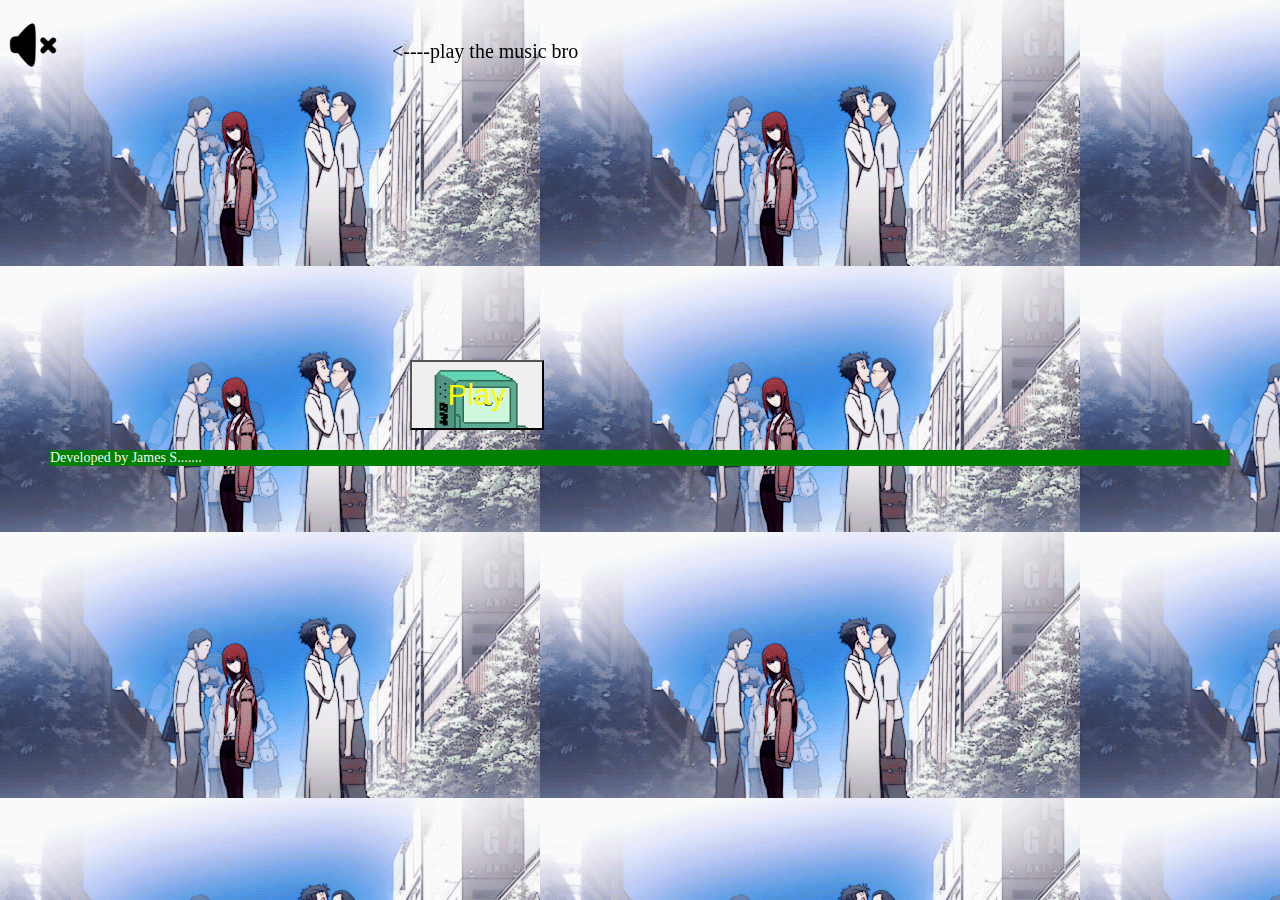
<file: index.html>
<!DOCTYPE html>
<html lang="en">
<head>
  <meta charset="UTF-8">
  <meta http-equiv="X-UA-Compatible" content="IE=Edge">
  <meta name="viewport" content="width=device-width, initial-scale=1">
  <title>HTML</title>
  <link rel="stylesheet" href="style.css">
</head>
<body>
  
    <div id="blackscreen"></div>
   <div id="intro">
     <p id="notification"><----play the music bro</p>
       <p id="developed">Developed by James S.......</p>

  <button id="buttonStart">Play</button>
  <div id="design"></div>
  <img src="soundOff.png" id="soundOff">
  <img src="soundOn.png" id="soundOn">
  <audio src="stein.mp3" id="stein"></audio>
  </div>
  
  <div id="signIn">
  <p style="color:cyan">Please enter the player name:</p>
  <input id="inputName"></input>
  <button id="buttonJoin">Join</button>
  <h5 id="instruction"></h5>
  <div id="div"></div>
  </div>
  
  <div id="introduction">
  <h3 style="font-family: Arial">Please Enter Code</h3>
<input id="inputCode">
<button id="buttonCode">enter</button>
</div>

<p id="objective1" style="display: none;">to find all the code, you need to play the games and you will be give a code </p>
<p id="objective2" style="display: none">once you find all the code, see it for your self</p>
<h5 id="objective3" style="display: none">goodluck!</h5>

<h2 id="yourCode" style="display: none">Your Code:
<p id="code0" style="display:none">****</p>
</h2>


<h3 id="stage1">Stage 1: The Archer</h3>
<button id="linkArcher">Go</button>
  
  
  <audio id="audioPlayer" src="click.mp3"></audio>  <!-- Hidden audio element -->
  
  <script src="main.js"></script>
</body>
</html>
</file>
<file: style.css>
body {
    font-size: 15pt;
}

#notification {
  position: absolute ;
  z-index: 2;
  margin-left: 30%;
  opacity: 1;
  transition: 6s;
}

#developed {
  position: absolute ;
  z-index: 6;
  margin-left: 30%;
  opacity: 1;
  transition: 4s;
  top: 450px;
  right: 50px;
  font-size: 14px;
  color: whitesmoke;
  background: green;
  margin: 0;
  left: 50px;

}

#developed.hide {
  opacity: 0;
  z-index: 6;
}

#notification.hide{
  opacity: 0;
}

#blackscreen {
  position:fixed;
  background-color: black;
  width: 100%;
  height: 100%;
  left: 0px;
  top: 0px;
  opacity: 0;
  transition: 2s;
  pointer-events: none;
}

#blackscreen.show{
  opacity: 1;
  z-index: 5;
}

#blackscreen.hide {
  position:fixed;
  background-color: black;
  width: 100%;
  height: 100%;
  left: 0px;
  top: 0px;
  opacity: 0;
  transition: 3s;
  pointer-events: none;
}

#buttonStart {
  width: 134px;
  height: 70px;
  background-image: url("start.gif");
  background-size: cover;
  color: yellow;
  font-size: 30px;
  cursor: pointer;
  top: 40%;
  left: 32%;
  position: absolute;
  z-index: 2;
}

#design {
  background-image: url("background.gif");
  position: absolute;
  z-index: 1;
  width: 100%;
  height: 100%;
  left:0;
  top:0;
}

#soundOff{
  position: absolute ;
  width: 50px;
  z-index: 3;
  cursor: pointer;
}

#soundOn {
  position: absolute;
  width: 50px;
  z-index: 4;
  cursor: pointer;
  display: none;
}

#introduction{
  display: none;
}

#stage1 {
  
  opacity: 0;
  font-family: 'Arial', sans-serif;
  font-size: 1.2em;
  color: #333;
  background-color: #f0f0f0;
  padding: 10px;
  border-radius: 5px;
  pointer-events: none;
  transition: 2s;
}

#stage1.show {
  opacity: 1;
}

#linkArcher {
  opacity: 0;
  transition: 3s;
  color: lime;
  
}

#linkArcher.show{
  opacity: 1;
}
</file>
